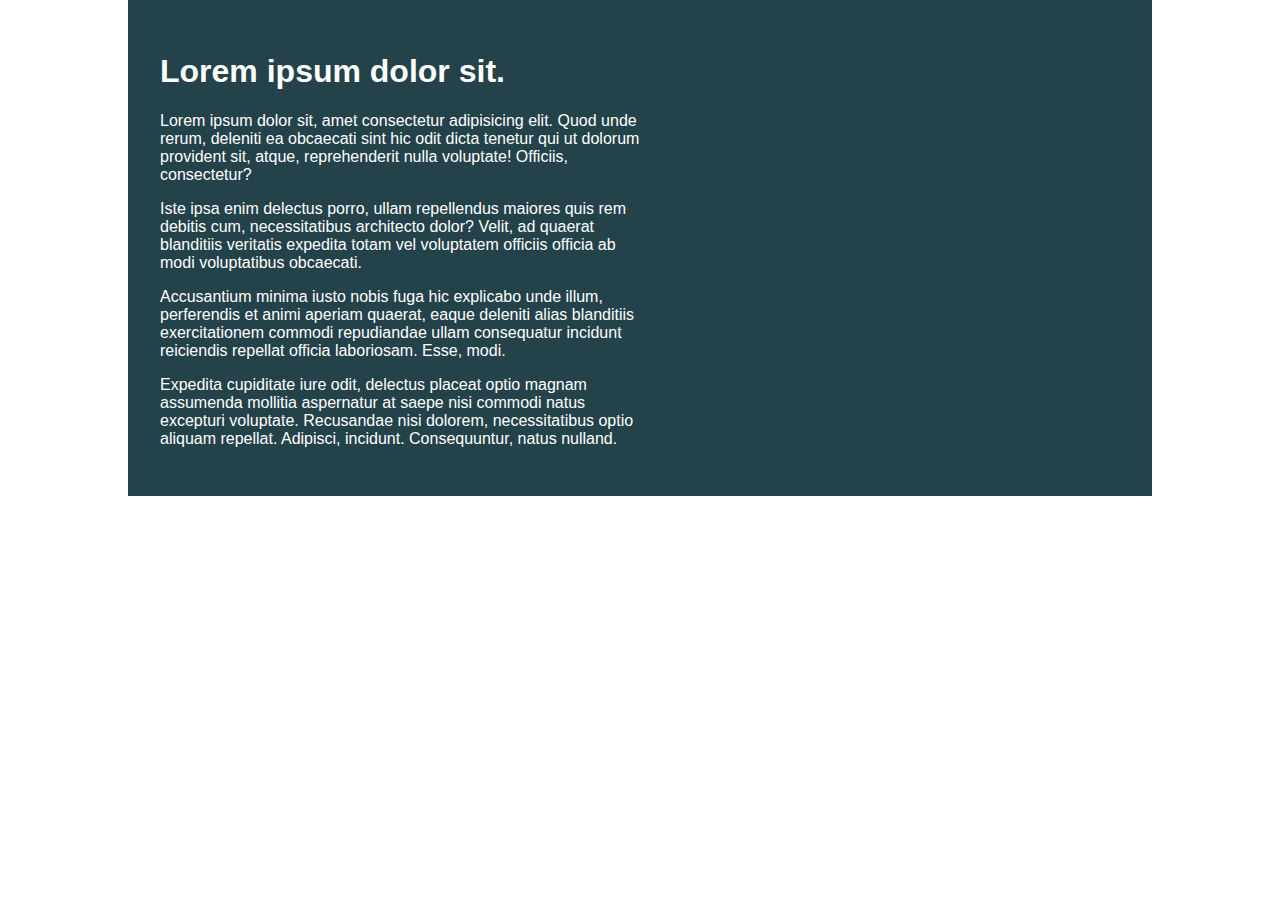
<file: challenge01/index.html>
<!DOCTYPE html>
<html lang="en">

<head>
    <meta charset="UTF-8">
    <meta name="viewport" content="width=device-width, initial-scale=1.0">
    <title>Day 01</title>

    <link rel="stylesheet" href="style.css">
</head>

<body>
    <div class="container">
        <div class="intro-content">
            <h1>Lorem ipsum dolor sit.</h1>
            <p>Lorem ipsum dolor sit, amet consectetur adipisicing elit. Quod unde rerum, deleniti ea obcaecati sint hic
                odit dicta tenetur qui ut dolorum provident sit, atque, reprehenderit nulla voluptate! Officiis,
                consectetur?</p>
            <p>Iste ipsa enim delectus porro, ullam repellendus maiores quis rem debitis cum, necessitatibus architecto
                dolor? Velit, ad quaerat blanditiis veritatis expedita totam vel voluptatem officiis officia ab modi
                voluptatibus obcaecati.</p>
            <p>Accusantium minima iusto nobis fuga hic explicabo unde illum, perferendis et animi aperiam quaerat, eaque
                deleniti alias blanditiis exercitationem commodi repudiandae ullam consequatur incidunt reiciendis
                repellat officia laboriosam. Esse, modi.</p>
            <p>Expedita cupiditate iure odit, delectus placeat optio magnam assumenda mollitia aspernatur at saepe nisi
                commodi natus excepturi voluptate. Recusandae nisi dolorem, necessitatibus optio aliquam repellat.
                Adipisci, incidunt. Consequuntur, natus nulland.</p>
        </div>
    </div>
</body>

</html>
</file>
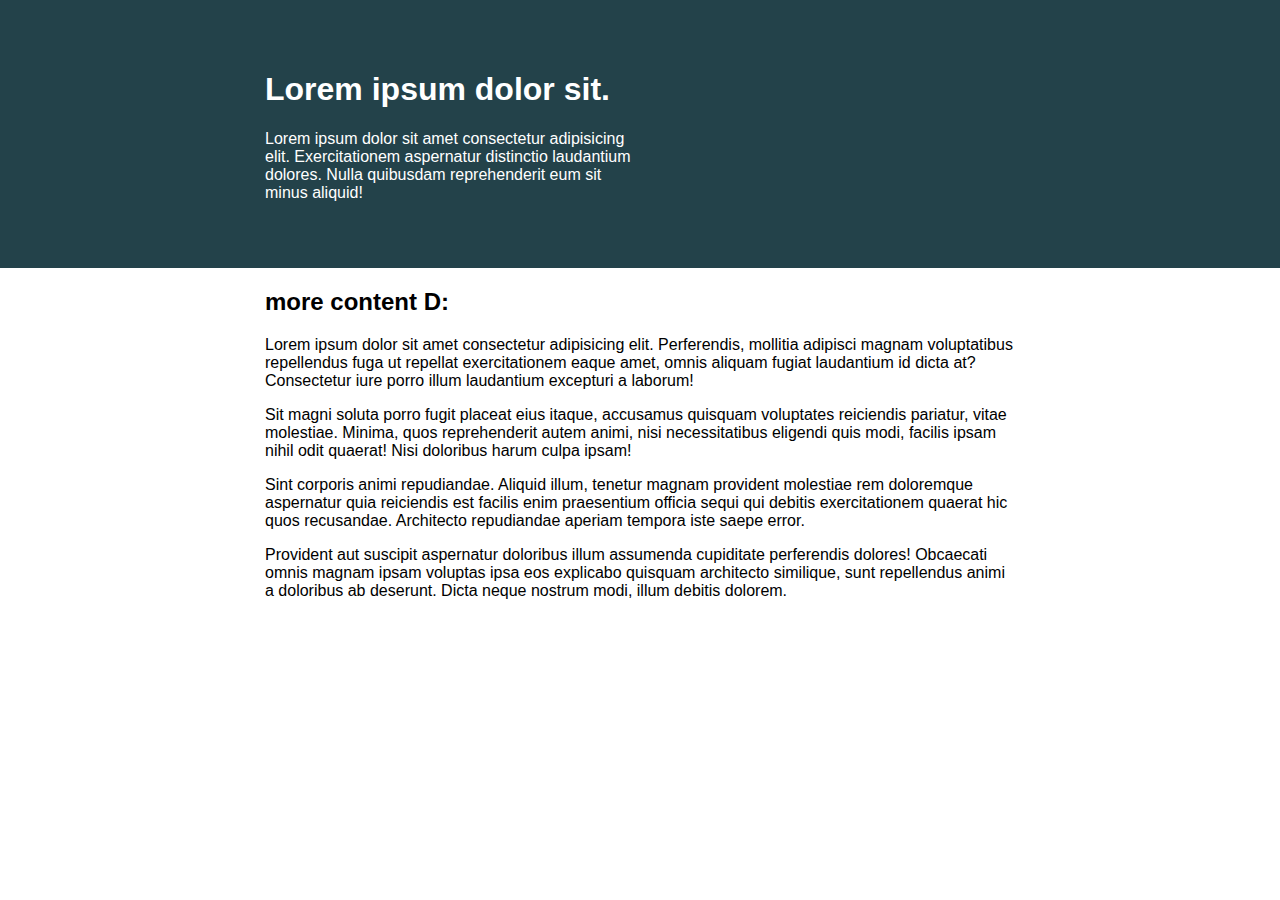
<file: challenge02/index.html>
<!DOCTYPE html>
<html lang="en">

<head>
    <meta charset="UTF-8">
    <meta name="viewport" content="width=device-width, initial-scale=1.0">
    <title>Day 01</title>

    <link rel="stylesheet" href="style.css">
</head>

<body>
    <div class="wrapper">
        <div class="container">
            <div class="intro-content">
                <h1>Lorem ipsum dolor sit.</h1>
                <p>Lorem ipsum dolor sit amet consectetur adipisicing elit. Exercitationem aspernatur distinctio
                    laudantium
                    dolores. Nulla quibusdam reprehenderit eum sit minus aliquid!</p>
            </div>
        </div>
    </div>

    <div class="container">
        <h2>more content D:</h2>
        <p>Lorem ipsum dolor sit amet consectetur adipisicing elit. Perferendis, mollitia adipisci magnam voluptatibus
            repellendus fuga ut repellat exercitationem eaque amet, omnis aliquam fugiat laudantium id dicta at?
            Consectetur iure porro illum laudantium excepturi a laborum!</p>
        <p>Sit magni soluta porro fugit placeat eius itaque, accusamus quisquam voluptates reiciendis pariatur, vitae
            molestiae. Minima, quos reprehenderit autem animi, nisi necessitatibus eligendi quis modi, facilis ipsam
            nihil odit quaerat! Nisi doloribus harum culpa ipsam!</p>
        <p>Sint corporis animi repudiandae. Aliquid illum, tenetur magnam provident molestiae rem doloremque aspernatur
            quia reiciendis est facilis enim praesentium officia sequi qui debitis exercitationem quaerat hic quos
            recusandae. Architecto repudiandae aperiam tempora iste saepe error.</p>
        <p>Provident aut suscipit aspernatur doloribus illum assumenda cupiditate perferendis dolores! Obcaecati omnis
            magnam ipsam voluptas ipsa eos explicabo quisquam architecto similique, sunt repellendus animi a doloribus
            ab deserunt. Dicta neque nostrum modi, illum debitis dolorem.</p>
    </div>

</body>

</html>
</file>
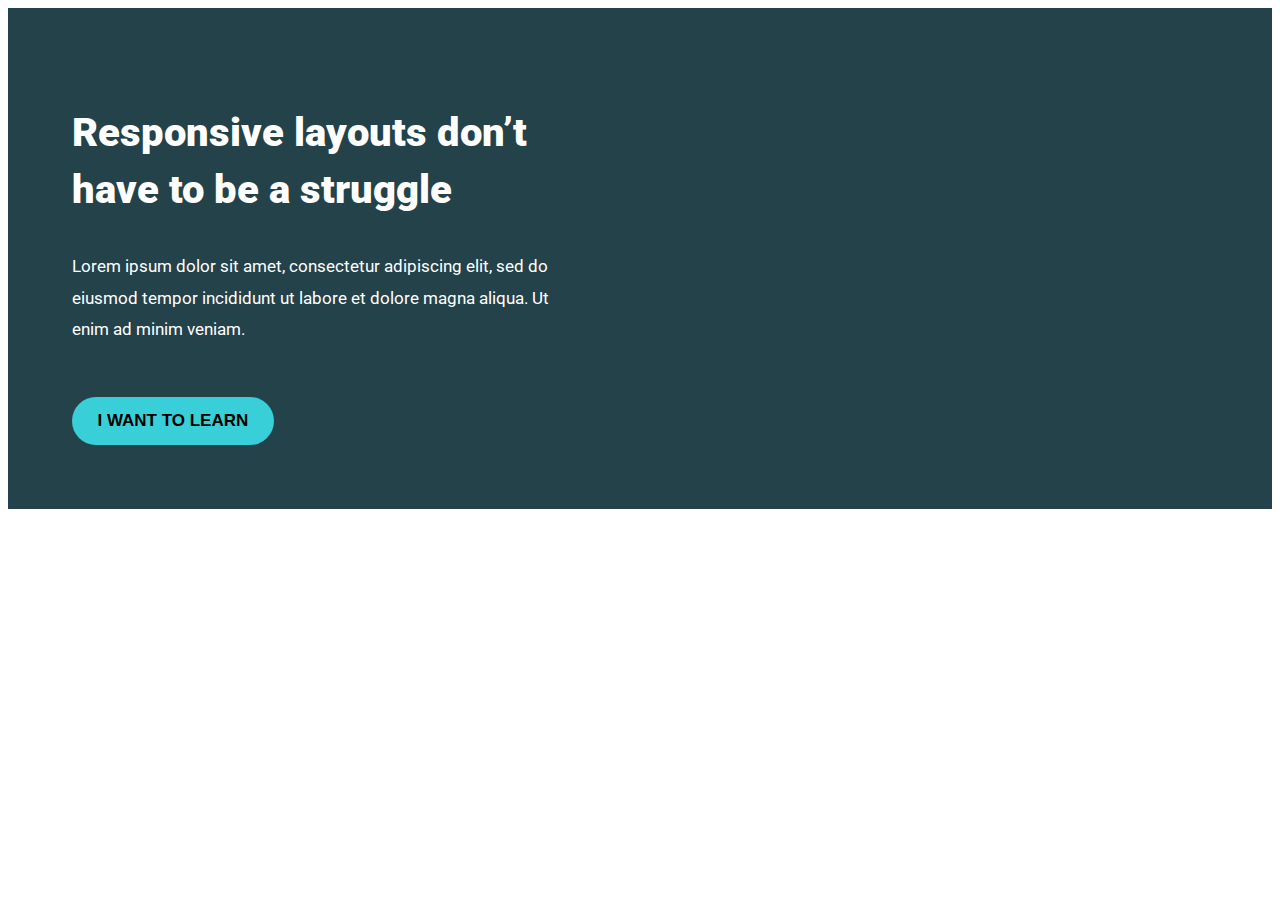
<file: challenge03/index.html>
<!DOCTYPE html>
<html lang="en">

<head>
    <meta charset="UTF-8">
    <meta http-equiv="X-UA-Compatible" content="IE=edge">
    <meta name="viewport" content="width=device-width, initial-scale=1.0">
    <title>Document</title>

    <link rel="stylesheet" href="style.css">

    <link rel="preconnect" href="https://fonts.googleapis.com">
<link rel="preconnect" href="https://fonts.gstatic.com" crossorigin>
<link href="https://fonts.googleapis.com/css2?family=Roboto:wght@400;900&display=swap" rel="stylesheet">

</head>

<body>
    <div class="wrapper">
        <div class="container">
            <h2>Responsive layouts don’t have to be a struggle </h2>
            <p>
                Lorem ipsum dolor sit amet, consectetur adipiscing elit, sed do eiusmod tempor incididunt ut labore et
                dolore magna aliqua. Ut enim ad minim veniam.</p>

                <button> <a>I WANT TO LEARN</a> </button>
        </div>
    </div>


</body>

</html>
</file>
<file: challenge01/style.css>
/* INSTRUCTIONS
 *
 * 1) Limit the total width of
 *    the .intro-conent to about half
 *    of it's parent
 *
 * 2) Stop the text from overflowing
 *    out the bottom at small screen
 *    widths
 *
 * You may modify the HTML if needed
 *
 */



* {
  box-sizing: border-box;
}

body {
  margin: 0;
  font-family: sans-serif;
}

.container {
  background: #23424a;
  color: white;

  width: 80%;
  margin: 0 auto;
  
 /* SOLUTION: INTRO-CONTENT WIDTH SET TO 50 AND THE HEIGHT OF IT'S PARENT REMOVED */

  padding: 2em;
  /* height: 300px; */
}


.intro-content {
  width: 50%;
}
</file>
<file: challenge02/style.css>
/* INSTRUCTIONS
 *
 * 1) Keep the text inside .intro-content
 *    in the same place, but have the background
 *    extend from one side of the viewport
 *    to the other, no matter how wide or narrow
 *    the browser is.
 *
 * 2) Limit the maximum width of the text in the
 *    bottom area.
 *
 * You may modify the HTML if needed
 * (you probably should for this challenge)
 *
 */

* {
  box-sizing: border-box;
}

body {
  margin: 0;
  font-family: sans-serif;
}

.container {
  width: 80%;
  max-width: 750px;
  margin: 0 auto;
}

.intro-content {
  width: 50%;
}

.wrapper {
  background: #23424a;
  color: white;
  padding: 50px 0;
}
</file>
<file: challenge03/style.css>
* {
    box-sizing: border-box;
}

body {
    font-family: 'Roboto', sans-serif;
}

.wrapper {
    background-color: #23424A;
    color: #fff;
}

.container {
    max-width: 700px;
    padding: 2em;
}

.wrapper h2 {
    font-size: 40px;
    line-height: 56.31px ;
    font-weight: 900;
   
}

.wrapper p, .wrapper button {
    font-size: 17px;
    line-height: 31.54px ;
    font-weight: 400;
}

.wrapper button {
    border: none;
    background-color: #38CFD9;
    border-radius: 80px;
    padding: .5em 1.5em;
    margin-top: 2em;
    font-weight: 700;
}


@media screen and (min-width: 1024px) {
    .container {
        width: 50%;
        padding: 4em;
    }
}
</file>
